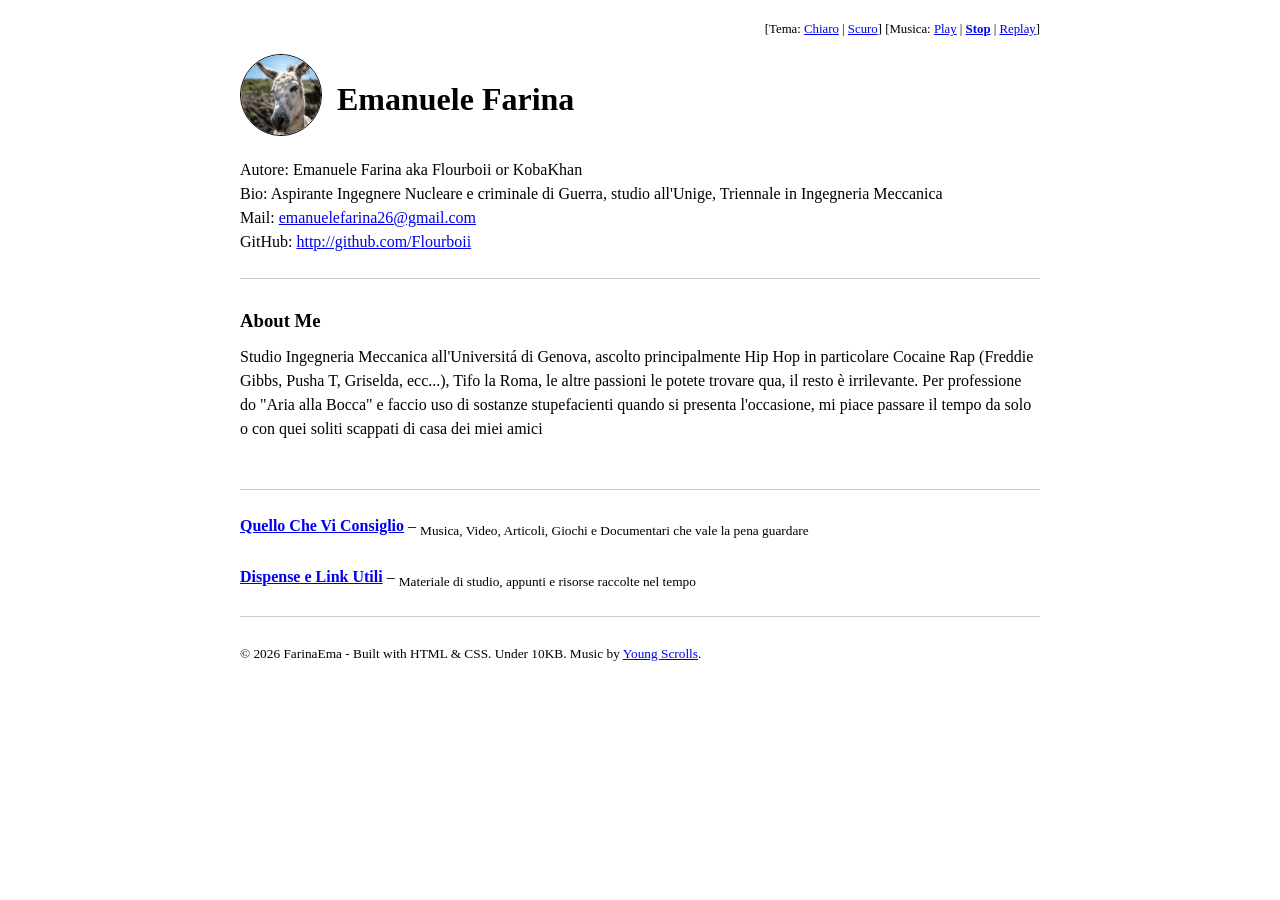
<file: index.html>
<!DOCTYPE html>
<html lang="it">

<head>
    <meta charset="UTF-8">
    <meta name="viewport" content="width=device-width, initial-scale=1.0">
    <title>Farina Emanuele | Personal Website</title>
    <meta name="description"
        content="Sito web personale e blog di Farina Emanuele. Creato grazie ad Antigravity IDE. Grazie Gemini">
    <link rel="stylesheet" href="style.css">
</head>

<body>
    <div id="yt-player" style="position: fixed; bottom: 10px; right: 10px; width: 200px; height: 200px; opacity: 0.001; pointer-events: none; z-index: -9999;"></div>

    <script>
        function setTheme(theme) {
            if (theme === 'dark') {
                document.body.classList.add('theme-dark');
                localStorage.setItem('theme', 'dark');
            } else {
                document.body.classList.remove('theme-dark');
                localStorage.setItem('theme', 'classic');
            }
        }
        (function () {
            const savedTheme = localStorage.getItem('theme');
            if (savedTheme === 'dark') {
                document.body.classList.add('theme-dark');
            }
        })();

        // YouTube Audio Player logic
        var tag = document.createElement('script');
        tag.src = "https://www.youtube.com/iframe_api";
        var firstScriptTag = document.getElementsByTagName('script')[0];
        firstScriptTag.parentNode.insertBefore(tag, firstScriptTag);

        var player;
        var audioPlaying = false;
        var videoId = "0RtIsy9AHYE"; // Neon Vivec by Young Scrolls

        function onYouTubeIframeAPIReady() {
            player = new YT.Player('yt-player', {
                height: '200',
                width: '200',
                videoId: videoId,
                playerVars: {
                    'playsinline': 1,
                    'loop': 1,
                    'playlist': videoId
                },
                events: {
                    'onReady': onPlayerReady,
                    'onError': onPlayerError
                }
            });
        }

        function onPlayerReady(event) {
            player.setVolume(15);
        }

        function onPlayerError(event) {
            console.error("YouTube Player Error code:", event.data);
        }

        function toggleAudio(play) {
            if (!player) return;
            const playLink = document.getElementById('audio-play');
            const stopLink = document.getElementById('audio-stop');

            if (play) {
                player.playVideo();
                audioPlaying = true;
                playLink.style.fontWeight = 'bold';
                stopLink.style.fontWeight = 'normal';
            } else {
                player.pauseVideo();
                audioPlaying = false;
                playLink.style.fontWeight = 'normal';
                stopLink.style.fontWeight = 'bold';
            }
        }

        function replayAudio() {
            if (!player) return;
            player.seekTo(0);
            player.playVideo();
            audioPlaying = true;
            document.getElementById('audio-play').style.fontWeight = 'bold';
            document.getElementById('audio-stop').style.fontWeight = 'normal';
        }
    </script>

    <div style="text-align: right; font-size: 0.8em; margin-bottom: 15px;">
        [Tema: <a href="javascript:void(0)" onclick="setTheme('classic')">Chiaro</a> | <a href="javascript:void(0)"
            onclick="setTheme('dark')">Scuro</a>]
        [Musica: <a href="javascript:void(0)" id="audio-play" onclick="toggleAudio(true)">Play</a> | <a
            href="javascript:void(0)" id="audio-stop" onclick="toggleAudio(false)" style="font-weight: bold;">Stop</a> |
        <a href="javascript:void(0)" onclick="replayAudio()">Replay</a>]
    </div>

    <table border="0" cellpadding="0" cellspacing="0" style="margin-bottom: 15px;">
        <tr valign="middle">
            <td><img src="assets/asino_profilo.png" alt="FarinaEma Avatar" width="80" height="80"
                    style="margin-right: 15px; border: 1px solid var(--border-color); border-radius: 50%; object-fit: cover;"></td>
            <td>
                <h1 style="margin: 0;">Emanuele Farina</h1>
            </td>
        </tr>
    </table>

    Autore: Emanuele Farina aka Flourboii or KobaKhan<br>
    Bio: Aspirante Ingegnere Nucleare e criminale di Guerra, studio all'Unige, Triennale in Ingegneria Meccanica<br>
    Mail: <a href="mailto:emanuelefarina26@gmail.com">emanuelefarina26@gmail.com</a><br>
    GitHub: <a href="https://github.com/Flourboii" target="_blank" rel="noopener">http://github.com/Flourboii</a><br>
    <hr>

    <h3>About Me</h3>
    Studio Ingegneria Meccanica all'Universitá di Genova, ascolto principalmente Hip Hop in particolare Cocaine Rap
    (Freddie Gibbs, Pusha T, Griselda, ecc...), Tifo la Roma, le altre passioni le potete trovare qua, il resto è
    irrilevante. Per professione do
    "Aria alla Bocca" e faccio uso di sostanze stupefacienti quando si presenta l'occasione, mi piace passare il tempo
    da solo o con quei soliti scappati di casa dei miei amici<br>


    <br>
    <hr>

    <a href="consigli.html"><strong>Quello Che Vi Consiglio</strong></a> – <sub>Musica, Video, Articoli, Giochi e Documentari che vale la pena guardare</sub><br>

    <br>

    <a href="dispense.html"><strong>Dispense e Link Utili</strong></a> – <sub>Materiale di studio, appunti e risorse raccolte nel tempo</sub><br>

    <hr>



    <small>© 2026 FarinaEma - Built with HTML &amp; CSS. Under 10KB. Music by <a
            href="https://www.youtube.com/watch?v=0RtIsy9AHYE" target="_blank" rel="noopener">Young Scrolls</a>.</small>

</body>

</html>
</file>
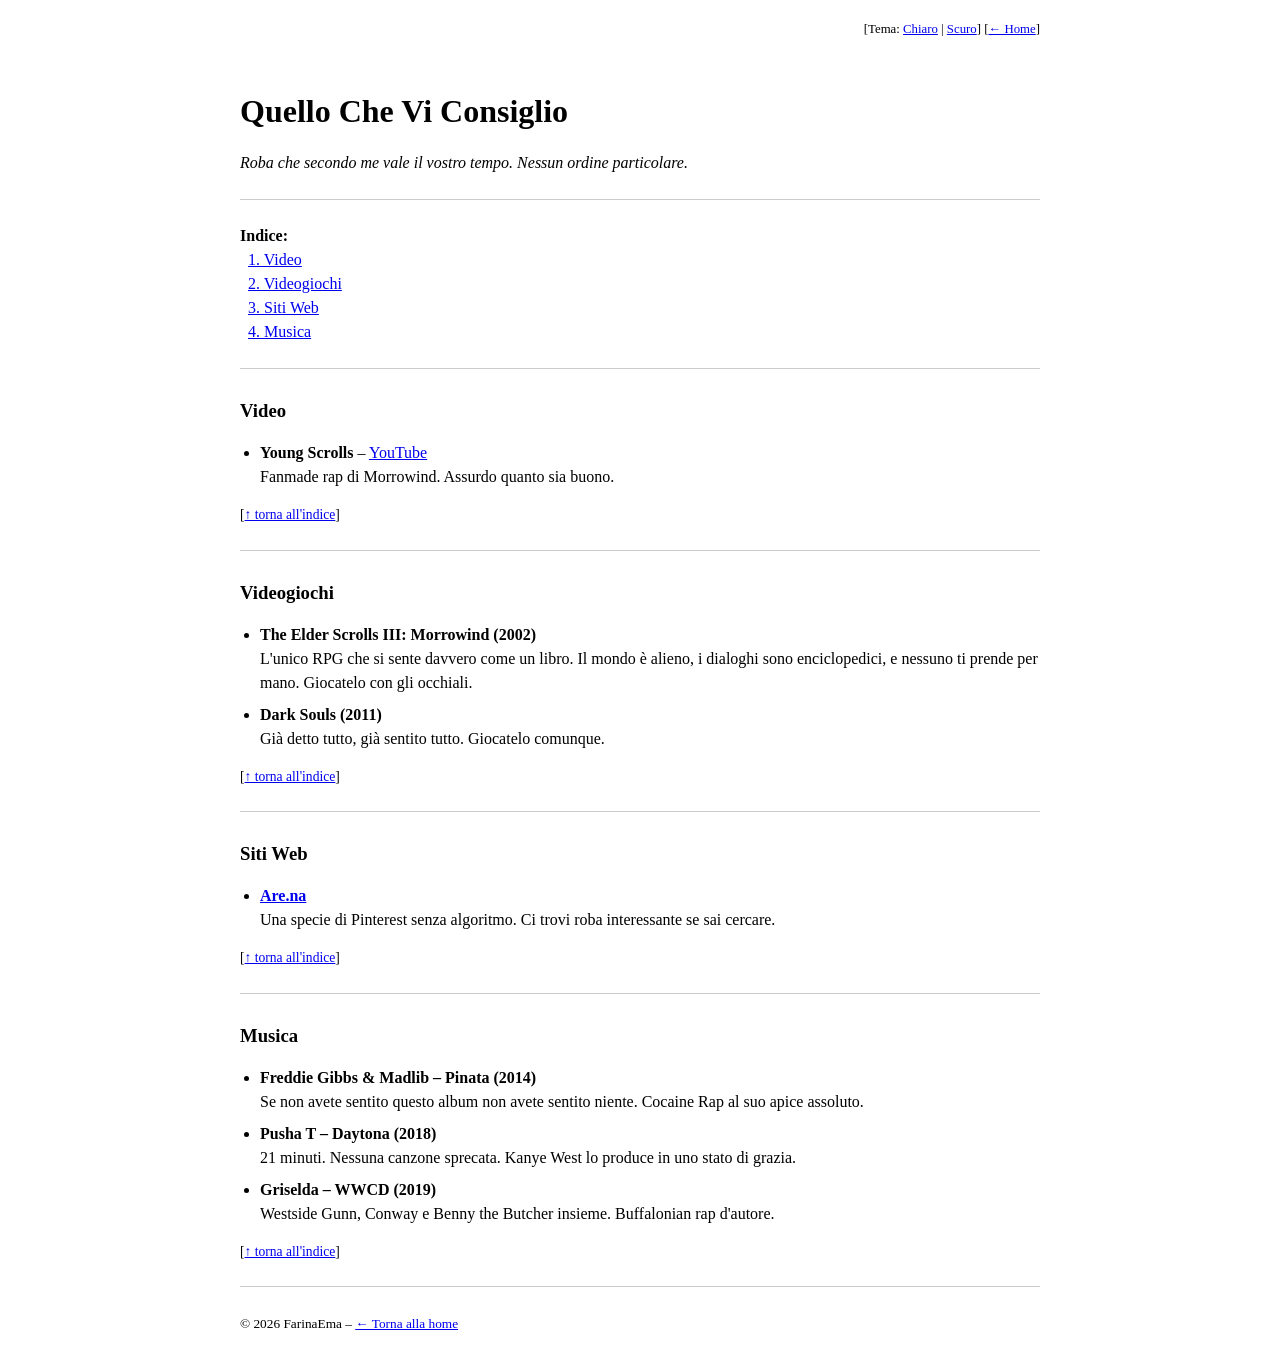
<file: consigli.html>
<!DOCTYPE html>
<html lang="it">

<head>
    <meta charset="UTF-8">
    <meta name="viewport" content="width=device-width, initial-scale=1.0">
    <title>Quello Che Vi Consiglio | FarinaEma</title>
    <meta name="description"
        content="Consigli di Emanuele Farina su video, videogiochi, siti web e musica.">
    <link rel="stylesheet" href="style.css">
</head>

<body>
    <script>
        (function () {
            const savedTheme = localStorage.getItem('theme');
            if (savedTheme === 'dark') {
                document.body.classList.add('theme-dark');
            }
        })();

        function setTheme(theme) {
            if (theme === 'dark') {
                document.body.classList.add('theme-dark');
                localStorage.setItem('theme', 'dark');
            } else {
                document.body.classList.remove('theme-dark');
                localStorage.setItem('theme', 'classic');
            }
        }
    </script>

    <div style="text-align: right; font-size: 0.8em; margin-bottom: 15px;">
        [Tema: <a href="javascript:void(0)" onclick="setTheme('classic')">Chiaro</a> | <a href="javascript:void(0)" onclick="setTheme('dark')">Scuro</a>]
        [<a href="index.html">← Home</a>]
    </div>

    <h1>Quello Che Vi Consiglio</h1>
    <p><em>Roba che secondo me vale il vostro tempo. Nessun ordine particolare.</em></p>
    <hr>

    <b>Indice:</b><br>
    &nbsp;&nbsp;<a href="#video">1. Video</a><br>
    &nbsp;&nbsp;<a href="#videogiochi">2. Videogiochi</a><br>
    &nbsp;&nbsp;<a href="#sitiweb">3. Siti Web</a><br>
    &nbsp;&nbsp;<a href="#musica">4. Musica</a><br>
    <hr>

    <h3 id="video">Video</h3>
    <ul>
        <li>
            <strong>Young Scrolls</strong> – <a href="https://www.youtube.com/@youngscrolls" target="_blank" rel="noopener">YouTube</a><br>
            Fanmade rap di Morrowind. Assurdo quanto sia buono.
        </li>
    </ul>
    <p style="font-size:0.85em;">[<a href="#top">↑ torna all'indice</a>]</p>
    <hr>

    <h3 id="videogiochi">Videogiochi</h3>
    <ul>
        <li>
            <strong>The Elder Scrolls III: Morrowind (2002)</strong><br>
            L'unico RPG che si sente davvero come un libro. Il mondo è alieno, i dialoghi sono enciclopedici, e nessuno
            ti prende per mano. Giocatelo con gli occhiali.
        </li>
        <li>
            <strong>Dark Souls (2011)</strong><br>
            Già detto tutto, già sentito tutto. Giocatelo comunque.
        </li>
    </ul>
    <p style="font-size:0.85em;">[<a href="#top">↑ torna all'indice</a>]</p>
    <hr>

    <h3 id="sitiweb">Siti Web</h3>
    <ul>
        <li>
            <strong><a href="https://www.are.na" target="_blank" rel="noopener">Are.na</a></strong><br>
            Una specie di Pinterest senza algoritmo. Ci trovi roba interessante se sai cercare.
        </li>
    </ul>
    <p style="font-size:0.85em;">[<a href="#top">↑ torna all'indice</a>]</p>
    <hr>

    <h3 id="musica">Musica</h3>
    <ul>
        <li>
            <strong>Freddie Gibbs &amp; Madlib – Pinata (2014)</strong><br>
            Se non avete sentito questo album non avete sentito niente. Cocaine Rap al suo apice assoluto.
        </li>
        <li>
            <strong>Pusha T – Daytona (2018)</strong><br>
            21 minuti. Nessuna canzone sprecata. Kanye West lo produce in uno stato di grazia.
        </li>
        <li>
            <strong>Griselda – WWCD (2019)</strong><br>
            Westside Gunn, Conway e Benny the Butcher insieme. Buffalonian rap d'autore.
        </li>
    </ul>
    <p style="font-size:0.85em;">[<a href="#top">↑ torna all'indice</a>]</p>
    <hr>

    <small>© 2026 FarinaEma – <a href="index.html">← Torna alla home</a></small>

</body>

</html>
</file>
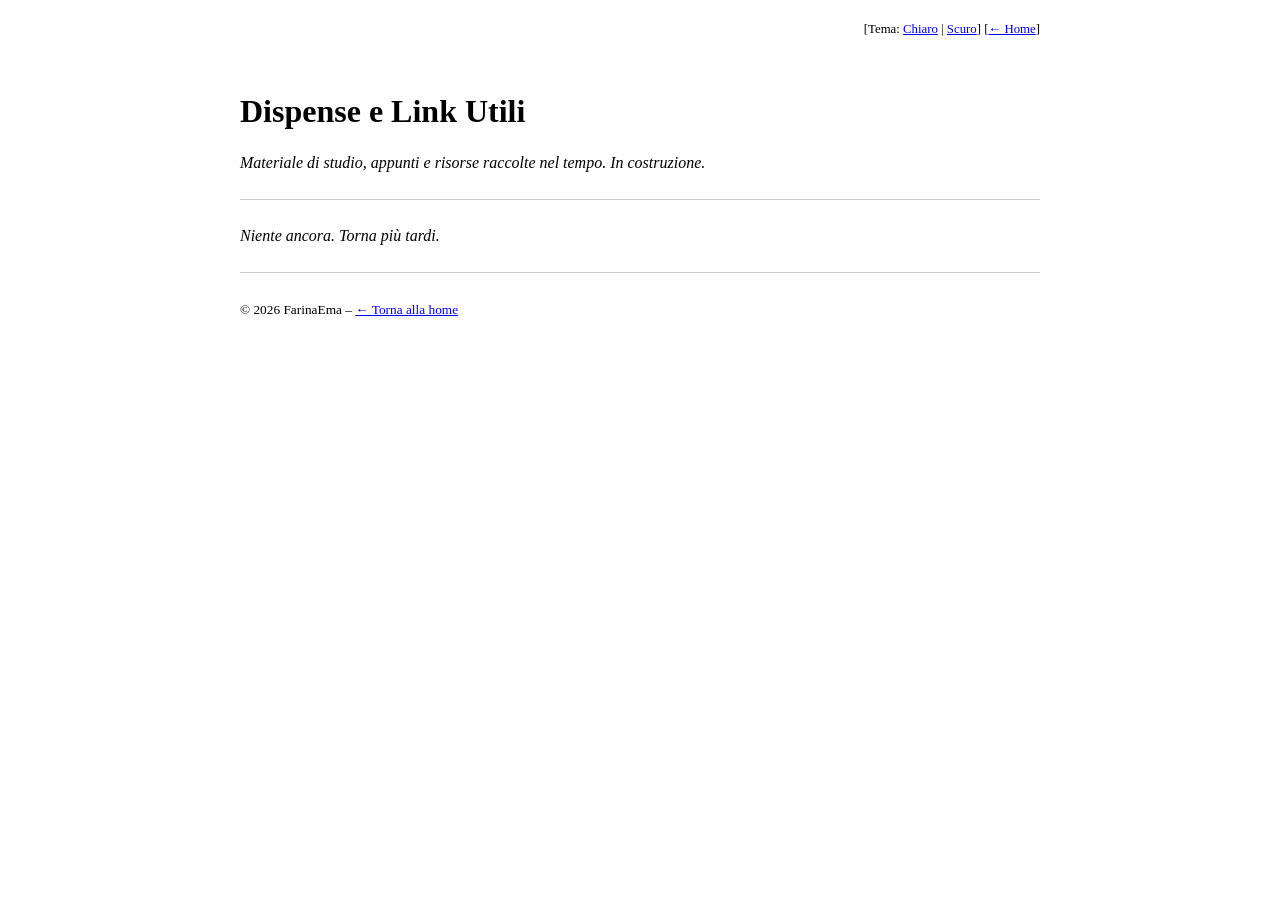
<file: dispense.html>
<!DOCTYPE html>
<html lang="it">

<head>
    <meta charset="UTF-8">
    <meta name="viewport" content="width=device-width, initial-scale=1.0">
    <title>Dispense e Link Utili | FarinaEma</title>
    <meta name="description"
        content="Dispense, appunti e link utili raccolti da Emanuele Farina durante il percorso di Ingegneria Meccanica.">
    <link rel="stylesheet" href="style.css">
</head>

<body>
    <script>
        (function () {
            const savedTheme = localStorage.getItem('theme');
            if (savedTheme === 'dark') {
                document.body.classList.add('theme-dark');
            }
        })();

        function setTheme(theme) {
            if (theme === 'dark') {
                document.body.classList.add('theme-dark');
                localStorage.setItem('theme', 'dark');
            } else {
                document.body.classList.remove('theme-dark');
                localStorage.setItem('theme', 'classic');
            }
        }
    </script>

    <div style="text-align: right; font-size: 0.8em; margin-bottom: 15px;">
        [Tema: <a href="javascript:void(0)" onclick="setTheme('classic')">Chiaro</a> | <a href="javascript:void(0)" onclick="setTheme('dark')">Scuro</a>]
        [<a href="index.html">← Home</a>]
    </div>

    <h1>Dispense e Link Utili</h1>
    <p><em>Materiale di studio, appunti e risorse raccolte nel tempo. In costruzione.</em></p>
    <hr>

    <p><em>Niente ancora. Torna più tardi.</em></p>

    <hr>
    <small>© 2026 FarinaEma – <a href="index.html">← Torna alla home</a></small>

</body>

</html>
</file>
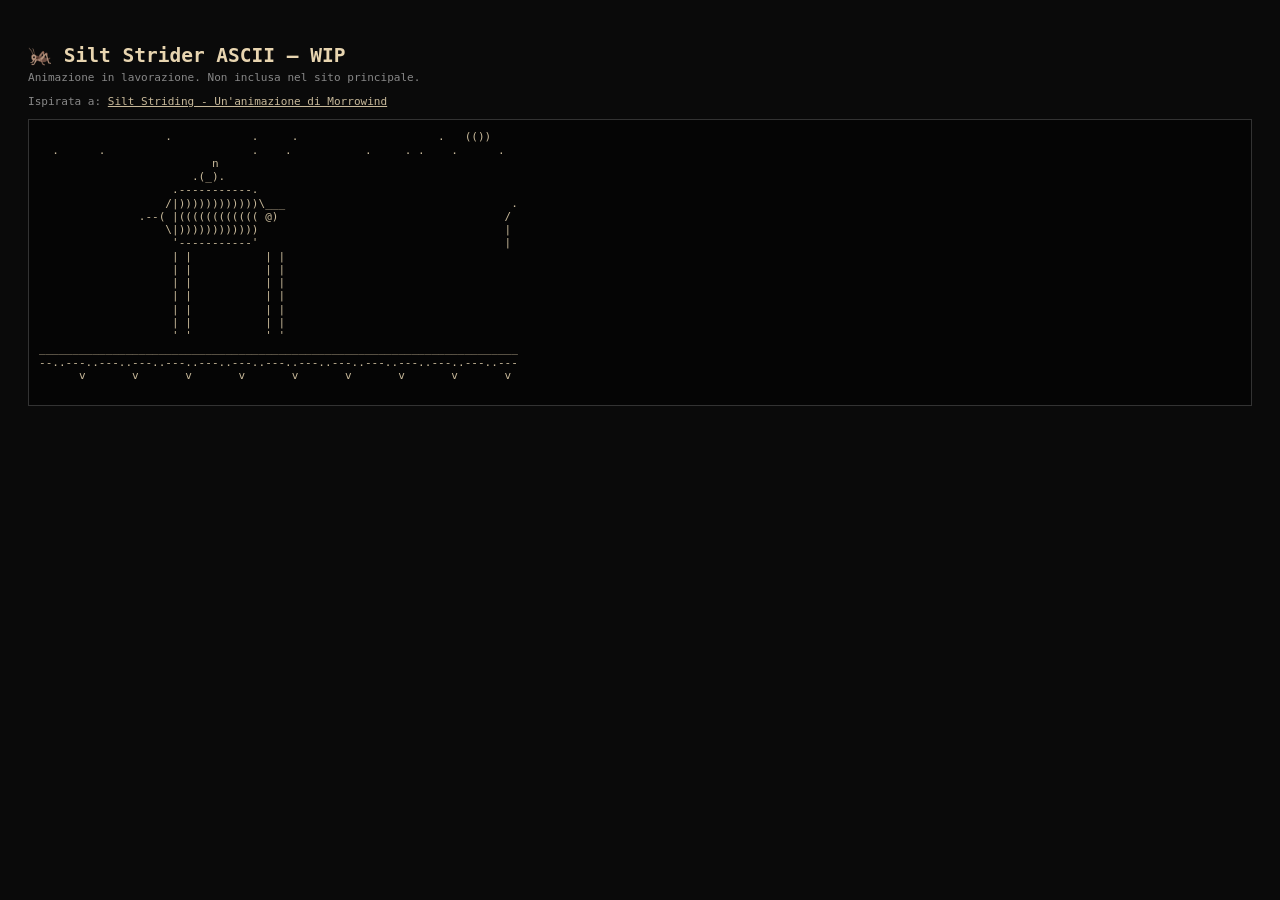
<file: silt_strider_wip.html>
<!DOCTYPE html>
<html lang="it">
<head>
    <meta charset="UTF-8">
    <meta name="viewport" content="width=device-width, initial-scale=1.0">
    <title>Silt Strider ASCII - WIP</title>
    <style>
        body {
            background: #0a0a0a;
            color: #c8b99a;
            font-family: monospace;
            padding: 20px;
        }
        h2 { color: #e8d5b0; margin-bottom: 4px; }
        p  { font-size: 0.85em; color: #888; margin-top: 4px; }
        pre {
            font-family: monospace;
            font-size: 0.85em;
            line-height: 1.2;
            white-space: pre;
            user-select: none;
            border: 1px solid #333;
            padding: 10px;
            background: #050505;
        }
    </style>
</head>
<body>
    <h2>🦗 Silt Strider ASCII — WIP</h2>
    <p>Animazione in lavorazione. Non inclusa nel sito principale.</p>
    <p>Ispirata a: <a href="https://www.youtube.com/watch?v=s4NBDjUTvWg" target="_blank" style="color:#c8b99a;">Silt Striding - Un'animazione di Morrowind</a></p>
    <pre id="ascii-scene"></pre>

    <script>
    (function() {
        var scene = document.getElementById('ascii-scene');
        var W = 72;
        var H = 20;
        var tick = 0;

        //── SILT STRIDER (di profilo, testa a sinistra) ───────────────────────
        var SS_X = 12;
        var SS_Y = 2;

        // Corpo (7 righe, creatura guarda a SINISTRA: testa=protuberanza sx)
        var ssBody = [
            "              n              ",   // rider in cima
            "           .(_).             ",   // sella/rider
            "        .-----------.        ",   // carapace top
            "       /|))))))))))))\\___    ",   // corpo superiore + ala dx
            "   .--( |(((((((((((( @)     ",   // .--( = collo+testa, @ = occhio
            "       \\|))))))))))))       ",   // corpo inferiore
            "        '-----------'        ",   // base carapace
        ];

        // Animazione gambe: 4 frame di camminata
        // Coppia ANTERIORE: ~col 5-7 | Coppia POSTERIORE: ~col 17-19
        var ssLegs = [
            // Frame A: gamba-ant-sx e gamba-post-dx in avanti
            [
                "     / |           | \\    ",
                "    /  |           |  \\   ",
                "   /   |           |   \\  ",
                "  /    |           |    \\ ",
                " /     |           |     \\",
                "       |           |      ",
                "       '           '      ",
            ],
            // Frame B: tutte le gambe dritte (transizione)
            [
                "     | |           | |    ",
                "     | |           | |    ",
                "     | |           | |    ",
                "     | |           | |    ",
                "     | |           | |    ",
                "     | |           | |    ",
                "     ' '           ' '    ",
            ],
            // Frame C: gamba-ant-dx e gamba-post-sx in avanti (opposto ad A)
            [
                "     | /           \\ |    ",
                "     |/             \\|    ",
                "     |               |    ",
                "     |               |    ",
                "     |               |    ",
                "     |               |    ",
                "     '               '    ",
            ],
            // Frame D: tutte dritte (transizione)
            [
                "     | |           | |    ",
                "     | |           | |    ",
                "     | |           | |    ",
                "     | |           | |    ",
                "     | |           | |    ",
                "     | |           | |    ",
                "     ' '           ' '    ",
            ],
        ];

        //── FUNGHI GIGANTI (sfondo Morrowind) ─────────────────────────────────
        var bgMushs = [];
        function makeMushArt(size) {
            if (size === 0) return {
                art: [
                    "    .-----------.",
                    "   /             \\",
                    "  /               \\",
                    " |        |        |",
                    " |        |        |",
                    " |        |        |",
                    " |        |        |",
                ], y: 1
            };
            if (size === 1) return {
                art: [
                    "  .-------.",
                    " /         \\",
                    "|     |     |",
                    "|     |     |",
                    "|     |     |",
                ], y: 3
            };
            return {
                art: [
                    " .----.",
                    "/      \\",
                    "|  ||  |",
                    "|  ||  |",
                ], y: 5
            };
        }
        function spawnMush() {
            var size = Math.floor(Math.random() * 3);
            var m = makeMushArt(size);
            var lastX = bgMushs.length > 0
                ? bgMushs[bgMushs.length-1].x + bgMushs[bgMushs.length-1].art[0].length + 4 + Math.floor(Math.random() * 8)
                : W;
            bgMushs.push({ x: lastX, art: m.art, y: m.y });
        }
        for (var i = 0; i < 6; i++) spawnMush();

        //── ELEMENTI A TERRA (primo piano) ────────────────────────────────────
        var gTypes = [
            { w: 5, art: [" ___ ", "/ - \\", "\\___/"] },
            { w: 4, art: ["*T*T", "||||"] },
            { w: 3, art: [" * ", "|||"] },
            { w: 7, art: ["  .-.  ", " /   \\ ", "/     \\"] },
        ];
        var gQueue = [], gX = W;
        function spawnG() {
            var gap = 4 + Math.floor(Math.random() * 12);
            var t = gTypes[Math.floor(Math.random() * gTypes.length)];
            gQueue.push({ x: gX + gap, elem: t });
            gX += gap + t.w;
        }
        for (var i = 0; i < 8; i++) spawnG();

        //── STELLE ────────────────────────────────────────────────────────────
        var stars = [];
        for (var i = 0; i < 14; i++)
            stars.push({ x: Math.random() * W, y: Math.floor(Math.random() * 2) });

        //── UTILITY: scrivi stringa sulla griglia ─────────────────────────────
        function blit(grid, r, c, str) {
            r = Math.floor(r); c = Math.floor(c);
            if (r < 0 || r >= H) return;
            for (var i = 0; i < str.length; i++) {
                var x = c + i;
                if (x >= 0 && x < W && str[i] !== ' ') grid[r][x] = str[i];
            }
        }

        //── RENDER LOOP ───────────────────────────────────────────────────────
        function render() {
            // Griglia vuota
            var grid = [];
            for (var r = 0; r < H; r++) grid.push(new Array(W).fill(' '));

            // Stelle (scorrono lentissimo)
            if (tick % 9 === 0) {
                for (var s = 0; s < stars.length; s++) {
                    stars[s].x -= 0.3;
                    if (stars[s].x < 0) stars[s].x = W - 1;
                }
            }
            for (var s = 0; s < stars.length; s++) {
                var sx = Math.floor(stars[s].x);
                if (sx >= 0 && sx < W) grid[stars[s].y][sx] = '.';
            }
            blit(grid, 0, 64, '(())');

            // Funghi sfondo (scorrono lenti)
            if (tick % 6 === 0)
                for (var m = 0; m < bgMushs.length; m++) bgMushs[m].x--;
            bgMushs = bgMushs.filter(function(m) { return m.x + m.art[0].length > 0; });
            while (bgMushs.length < 5 || bgMushs[bgMushs.length-1].x < W + 10) spawnMush();
            for (var m = 0; m < bgMushs.length; m++) {
                var mush = bgMushs[m];
                for (var r = 0; r < mush.art.length; r++) blit(grid, mush.y + r, mush.x, mush.art[r]);
            }

            // Corpo del Silt Strider
            for (var r = 0; r < ssBody.length; r++)
                blit(grid, SS_Y + r, SS_X, ssBody[r]);

            // Gambe animate (4 frame)
            var legFrame = Math.floor(tick / 4) % 4;
            var legY = SS_Y + ssBody.length;
            for (var r = 0; r < ssLegs[legFrame].length; r++)
                blit(grid, legY + r, SS_X + 3, ssLegs[legFrame][r]);

            // Elementi a terra
            for (var g = 0; g < gQueue.length; g++) gQueue[g].x--;
            gX--;
            gQueue = gQueue.filter(function(o) { return o.x + o.elem.w > 0; });
            while (gX < W + 25) spawnG();
            for (var g = 0; g < gQueue.length; g++) {
                var obj = gQueue[g];
                for (var r = 0; r < obj.elem.art.length; r++)
                    blit(grid, H - 4 - (obj.elem.art.length - 1 - r), Math.round(obj.x), obj.elem.art[r]);
            }

            // Linea del suolo
            for (var x = 0; x < W; x++) grid[H-4][x] = '_';
            // Texture suolo scorrevole
            for (var x = 0; x < W; x++)
                grid[H-3][x] = ((x + Math.floor(tick / 2)) % 5 < 2) ? '.' : '-';
            // Erba rada
            for (var x = 0; x < W; x++)
                grid[H-2][x] = ((x + Math.floor(tick / 3)) % 8 === 0) ? 'v' : ' ';

            scene.textContent = grid.map(function(row) { return row.join(''); }).join('\n');
            tick++;
        }

        setInterval(render, 150);
    })();
    </script>
</body>
</html>
</file>
<file: style.css>
:root {
    /* Classic Light Theme */
    --bg-color: #ffffff;
    --text-color: #000000;
    --link-color: #0000ee;
    --link-visited: #551a8b;
    --link-active: #ff0000;
    --hr-color: #ccc;
    --border-color: #000000;
}

body.theme-dark {
    /* IDE Dark Theme */
    --bg-color: #0f1113;
    --text-color: #e3e6e8;
    --link-color: #d4af37;
    --link-visited: #f1c40f;
    --link-active: #ffffff;
    --hr-color: #2d3139;
    --border-color: #e3e6e8;
}

body {
    font-family: Times, "Times New Roman", Georgia, serif;
    line-height: 1.5;
    background-color: var(--bg-color);
    color: var(--text-color);
    max-width: 800px;
    margin: 20px auto;
    padding: 0 15px;
    transition: background-color 0.15s ease, color 0.15s ease;
}

/* Classic HTML links style */
a {
    color: var(--link-color);
    text-decoration: underline;
}

a:visited {
    color: var(--link-visited);
}

a:active {
    color: var(--link-active);
}

/* Keep headings classic and strong */
h1, h2, h3, h4 {
    font-weight: bold;
    margin-top: 1.5em;
    margin-bottom: 0.5em;
}

/* Horizontal rule styled traditionally */
hr {
    border: 0;
    border-top: 1px solid var(--hr-color);
    margin: 1.5em 0;
}

ul {
    padding-left: 20px;
    margin-bottom: 1em;
}

li {
    margin-bottom: 0.5em;
}

/* Responsive adjustment so the layout works nicely on mobile */
@media (max-width: 600px) {
    body {
        margin: 10px;
        padding: 0 10px;
    }
}
</file>
